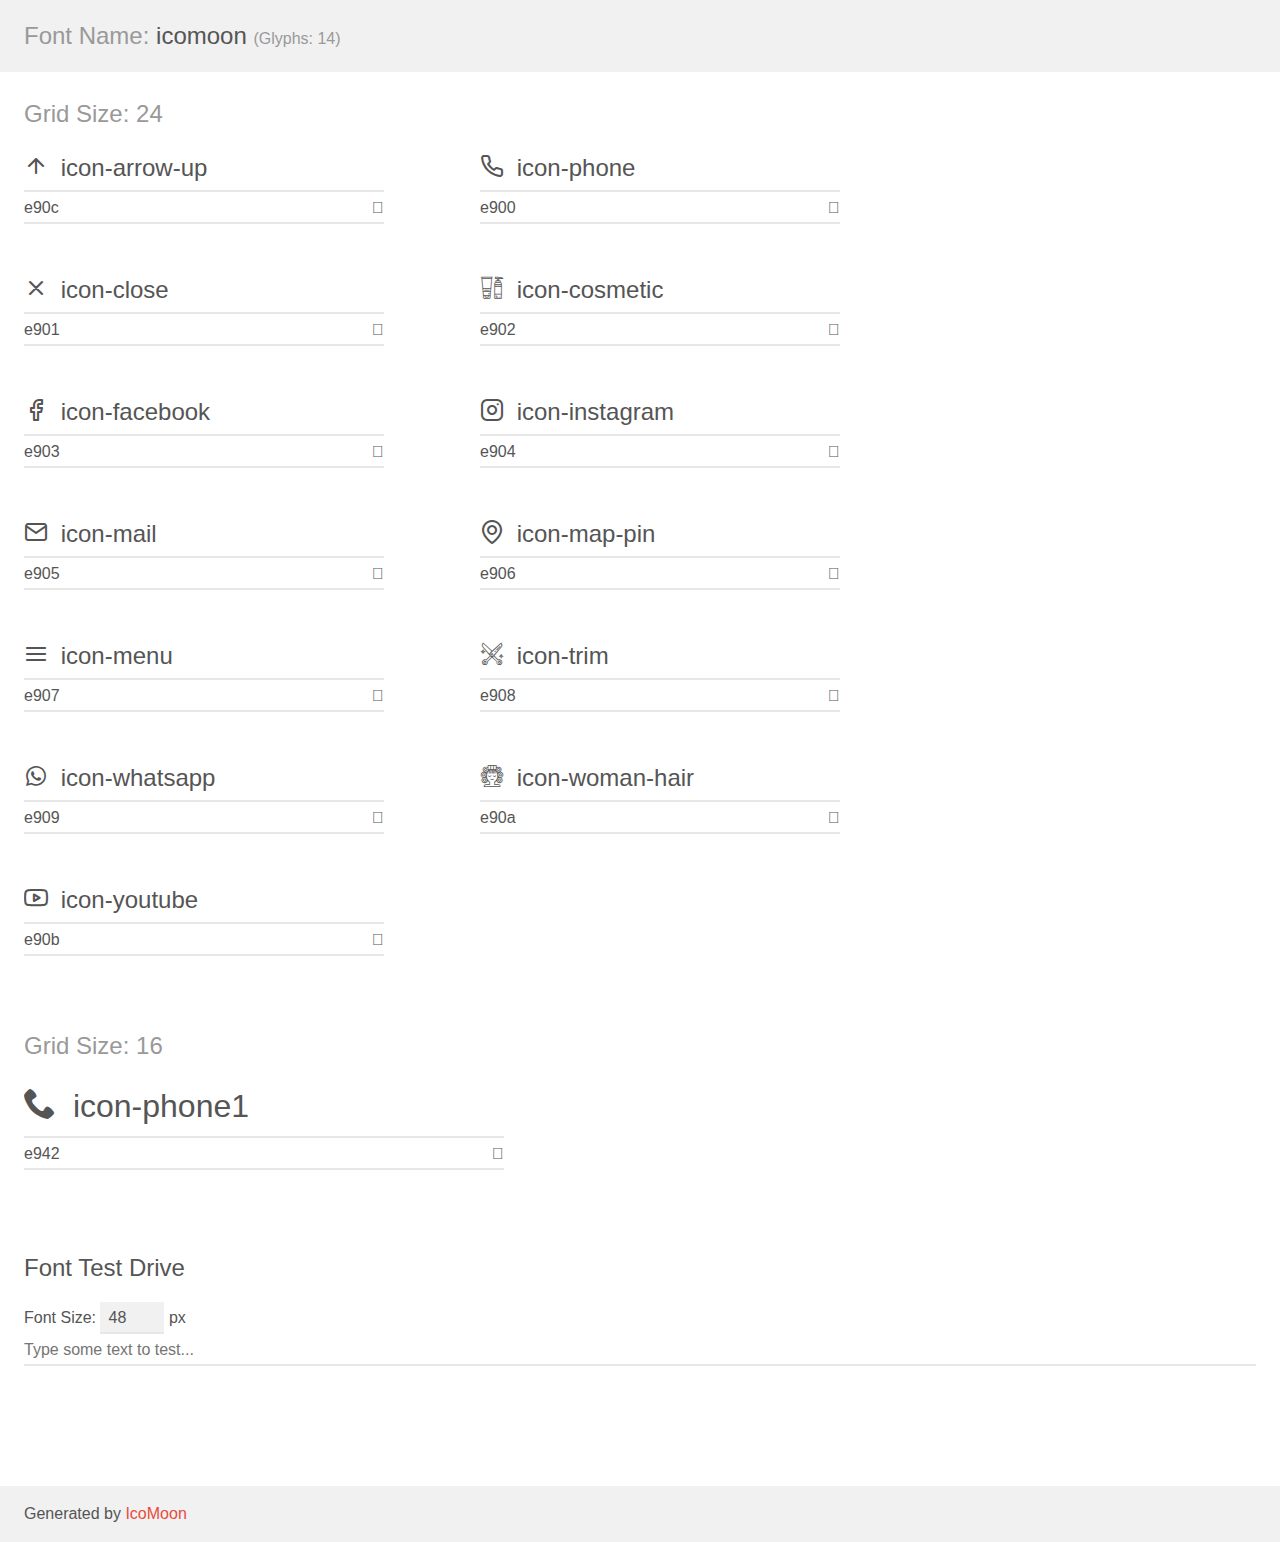
<file: assets/demo.html>
<!doctype html>
<html>
<head>
    <meta charset="utf-8">
    <title>IcoMoon Demo</title>
    <meta name="description" content="An Icon Font Generated By IcoMoon.io">
    <meta name="viewport" content="width=device-width, initial-scale=1">
    <link rel="stylesheet" href="demo-files/demo.css">
    <link rel="stylesheet" href="style.css"></head>
<body>
    <div class="bgc1 clearfix">
        <h1 class="mhmm mvm"><span class="fgc1">Font Name:</span> icomoon <small class="fgc1">(Glyphs:&nbsp;14)</small></h1>
    </div>
    <div class="clearfix mhl ptl">
        <h1 class="mvm mtn fgc1">Grid Size: 24</h1>
        <div class="glyph fs1">
            <div class="clearfix bshadow0 pbs">
                <span class="icon-arrow-up"></span>
                <span class="mls"> icon-arrow-up</span>
            </div>
            <fieldset class="fs0 size1of1 clearfix hidden-false">
                <input type="text" readonly value="e90c" class="unit size1of2" />
                <input type="text" maxlength="1" readonly value="&#xe90c;" class="unitRight size1of2 talign-right" />
            </fieldset>
            <div class="fs0 bshadow0 clearfix hidden-true">
                <span class="unit pvs fgc1">liga: </span>
                <input type="text" readonly value="" class="liga unitRight" />
            </div>
        </div>
        <div class="glyph fs1">
            <div class="clearfix bshadow0 pbs">
                <span class="icon-phone"></span>
                <span class="mls"> icon-phone</span>
            </div>
            <fieldset class="fs0 size1of1 clearfix hidden-false">
                <input type="text" readonly value="e900" class="unit size1of2" />
                <input type="text" maxlength="1" readonly value="&#xe900;" class="unitRight size1of2 talign-right" />
            </fieldset>
            <div class="fs0 bshadow0 clearfix hidden-true">
                <span class="unit pvs fgc1">liga: </span>
                <input type="text" readonly value="" class="liga unitRight" />
            </div>
        </div>
        <div class="glyph fs1">
            <div class="clearfix bshadow0 pbs">
                <span class="icon-close"></span>
                <span class="mls"> icon-close</span>
            </div>
            <fieldset class="fs0 size1of1 clearfix hidden-false">
                <input type="text" readonly value="e901" class="unit size1of2" />
                <input type="text" maxlength="1" readonly value="&#xe901;" class="unitRight size1of2 talign-right" />
            </fieldset>
            <div class="fs0 bshadow0 clearfix hidden-true">
                <span class="unit pvs fgc1">liga: </span>
                <input type="text" readonly value="" class="liga unitRight" />
            </div>
        </div>
        <div class="glyph fs1">
            <div class="clearfix bshadow0 pbs">
                <span class="icon-cosmetic"></span>
                <span class="mls"> icon-cosmetic</span>
            </div>
            <fieldset class="fs0 size1of1 clearfix hidden-false">
                <input type="text" readonly value="e902" class="unit size1of2" />
                <input type="text" maxlength="1" readonly value="&#xe902;" class="unitRight size1of2 talign-right" />
            </fieldset>
            <div class="fs0 bshadow0 clearfix hidden-true">
                <span class="unit pvs fgc1">liga: </span>
                <input type="text" readonly value="" class="liga unitRight" />
            </div>
        </div>
        <div class="glyph fs1">
            <div class="clearfix bshadow0 pbs">
                <span class="icon-facebook"></span>
                <span class="mls"> icon-facebook</span>
            </div>
            <fieldset class="fs0 size1of1 clearfix hidden-false">
                <input type="text" readonly value="e903" class="unit size1of2" />
                <input type="text" maxlength="1" readonly value="&#xe903;" class="unitRight size1of2 talign-right" />
            </fieldset>
            <div class="fs0 bshadow0 clearfix hidden-true">
                <span class="unit pvs fgc1">liga: </span>
                <input type="text" readonly value="" class="liga unitRight" />
            </div>
        </div>
        <div class="glyph fs1">
            <div class="clearfix bshadow0 pbs">
                <span class="icon-instagram"></span>
                <span class="mls"> icon-instagram</span>
            </div>
            <fieldset class="fs0 size1of1 clearfix hidden-false">
                <input type="text" readonly value="e904" class="unit size1of2" />
                <input type="text" maxlength="1" readonly value="&#xe904;" class="unitRight size1of2 talign-right" />
            </fieldset>
            <div class="fs0 bshadow0 clearfix hidden-true">
                <span class="unit pvs fgc1">liga: </span>
                <input type="text" readonly value="" class="liga unitRight" />
            </div>
        </div>
        <div class="glyph fs1">
            <div class="clearfix bshadow0 pbs">
                <span class="icon-mail"></span>
                <span class="mls"> icon-mail</span>
            </div>
            <fieldset class="fs0 size1of1 clearfix hidden-false">
                <input type="text" readonly value="e905" class="unit size1of2" />
                <input type="text" maxlength="1" readonly value="&#xe905;" class="unitRight size1of2 talign-right" />
            </fieldset>
            <div class="fs0 bshadow0 clearfix hidden-true">
                <span class="unit pvs fgc1">liga: </span>
                <input type="text" readonly value="" class="liga unitRight" />
            </div>
        </div>
        <div class="glyph fs1">
            <div class="clearfix bshadow0 pbs">
                <span class="icon-map-pin"></span>
                <span class="mls"> icon-map-pin</span>
            </div>
            <fieldset class="fs0 size1of1 clearfix hidden-false">
                <input type="text" readonly value="e906" class="unit size1of2" />
                <input type="text" maxlength="1" readonly value="&#xe906;" class="unitRight size1of2 talign-right" />
            </fieldset>
            <div class="fs0 bshadow0 clearfix hidden-true">
                <span class="unit pvs fgc1">liga: </span>
                <input type="text" readonly value="" class="liga unitRight" />
            </div>
        </div>
        <div class="glyph fs1">
            <div class="clearfix bshadow0 pbs">
                <span class="icon-menu"></span>
                <span class="mls"> icon-menu</span>
            </div>
            <fieldset class="fs0 size1of1 clearfix hidden-false">
                <input type="text" readonly value="e907" class="unit size1of2" />
                <input type="text" maxlength="1" readonly value="&#xe907;" class="unitRight size1of2 talign-right" />
            </fieldset>
            <div class="fs0 bshadow0 clearfix hidden-true">
                <span class="unit pvs fgc1">liga: </span>
                <input type="text" readonly value="" class="liga unitRight" />
            </div>
        </div>
        <div class="glyph fs1">
            <div class="clearfix bshadow0 pbs">
                <span class="icon-trim"></span>
                <span class="mls"> icon-trim</span>
            </div>
            <fieldset class="fs0 size1of1 clearfix hidden-false">
                <input type="text" readonly value="e908" class="unit size1of2" />
                <input type="text" maxlength="1" readonly value="&#xe908;" class="unitRight size1of2 talign-right" />
            </fieldset>
            <div class="fs0 bshadow0 clearfix hidden-true">
                <span class="unit pvs fgc1">liga: </span>
                <input type="text" readonly value="" class="liga unitRight" />
            </div>
        </div>
        <div class="glyph fs1">
            <div class="clearfix bshadow0 pbs">
                <span class="icon-whatsapp"></span>
                <span class="mls"> icon-whatsapp</span>
            </div>
            <fieldset class="fs0 size1of1 clearfix hidden-false">
                <input type="text" readonly value="e909" class="unit size1of2" />
                <input type="text" maxlength="1" readonly value="&#xe909;" class="unitRight size1of2 talign-right" />
            </fieldset>
            <div class="fs0 bshadow0 clearfix hidden-true">
                <span class="unit pvs fgc1">liga: </span>
                <input type="text" readonly value="" class="liga unitRight" />
            </div>
        </div>
        <div class="glyph fs1">
            <div class="clearfix bshadow0 pbs">
                <span class="icon-woman-hair"></span>
                <span class="mls"> icon-woman-hair</span>
            </div>
            <fieldset class="fs0 size1of1 clearfix hidden-false">
                <input type="text" readonly value="e90a" class="unit size1of2" />
                <input type="text" maxlength="1" readonly value="&#xe90a;" class="unitRight size1of2 talign-right" />
            </fieldset>
            <div class="fs0 bshadow0 clearfix hidden-true">
                <span class="unit pvs fgc1">liga: </span>
                <input type="text" readonly value="" class="liga unitRight" />
            </div>
        </div>
        <div class="glyph fs1">
            <div class="clearfix bshadow0 pbs">
                <span class="icon-youtube"></span>
                <span class="mls"> icon-youtube</span>
            </div>
            <fieldset class="fs0 size1of1 clearfix hidden-false">
                <input type="text" readonly value="e90b" class="unit size1of2" />
                <input type="text" maxlength="1" readonly value="&#xe90b;" class="unitRight size1of2 talign-right" />
            </fieldset>
            <div class="fs0 bshadow0 clearfix hidden-true">
                <span class="unit pvs fgc1">liga: </span>
                <input type="text" readonly value="" class="liga unitRight" />
            </div>
        </div>
    </div>
    <div class="clearfix mhl ptl">
        <h1 class="mvm mtn fgc1">Grid Size: 16</h1>
        <div class="glyph fs2">
            <div class="clearfix bshadow0 pbs">
                <span class="icon-phone1"></span>
                <span class="mls"> icon-phone1</span>
            </div>
            <fieldset class="fs0 size1of1 clearfix hidden-false">
                <input type="text" readonly value="e942" class="unit size1of2" />
                <input type="text" maxlength="1" readonly value="&#xe942;" class="unitRight size1of2 talign-right" />
            </fieldset>
            <div class="fs0 bshadow0 clearfix hidden-true">
                <span class="unit pvs fgc1">liga: </span>
                <input type="text" readonly value="phone, telephone" class="liga unitRight" />
            </div>
        </div>
    </div>

    <!--[if gt IE 8]><!-->
    <div class="mhl clearfix mbl">
        <h1>Font Test Drive</h1>
        <label>
            Font Size: <input id="fontSize" type="number" class="textbox0 mbm"
            min="8" value="48" />
            px
        </label>
        <input id="testText" type="text" class="phl size1of1 mvl"
        placeholder="Type some text to test..." value=""/>
        <div id="testDrive" class="icon-" style="font-family: icomoon">&nbsp;
        </div>
    </div>
    <!--<![endif]-->
    <div class="bgc1 clearfix">
        <p class="mhl">Generated by <a href="https://icomoon.io/app">IcoMoon</a></p>
    </div>

    <script src="demo-files/demo.js"></script>
</body>
</html>
</file>
<file: assets/demo-files/demo.css>
body {
  padding: 0;
  margin: 0;
  font-family: sans-serif;
  font-size: 1em;
  line-height: 1.5;
  color: #555;
  background: #fff;
}
h1 {
  font-size: 1.5em;
  font-weight: normal;
}
small {
  font-size: .66666667em;
}
a {
  color: #e74c3c;
  text-decoration: none;
}
a:hover, a:focus {
  box-shadow: 0 1px #e74c3c;
}
.bshadow0, input {
  box-shadow: inset 0 -2px #e7e7e7;
}
input:hover {
  box-shadow: inset 0 -2px #ccc;
}
input, fieldset {
  font-family: sans-serif;
  font-size: 1em;
  margin: 0;
  padding: 0;
  border: 0;
}
input {
  color: inherit;
  line-height: 1.5;
  height: 1.5em;
  padding: .25em 0;
}
input:focus {
  outline: none;
  box-shadow: inset 0 -2px #449fdb;
}
.glyph {
  font-size: 16px;
  width: 15em;
  padding-bottom: 1em;
  margin-right: 4em;
  margin-bottom: 1em;
  float: left;
  overflow: hidden;
}
.liga {
  width: 80%;
  width: calc(100% - 2.5em);
}
.talign-right {
  text-align: right;
}
.talign-center {
  text-align: center;
}
.bgc1 {
  background: #f1f1f1;
}
.fgc1 {
  color: #999;
}
.fgc0 {
  color: #000;
}
p {
  margin-top: 1em;
  margin-bottom: 1em;
}
.mvm {
  margin-top: .75em;
  margin-bottom: .75em;
}
.mtn {
  margin-top: 0;
}
.mtl, .mal {
  margin-top: 1.5em;
}
.mbl, .mal {
  margin-bottom: 1.5em;
}
.mal, .mhl {
  margin-left: 1.5em;
  margin-right: 1.5em;
}
.mhmm {
  margin-left: 1em;
  margin-right: 1em;
}
.mls {
  margin-left: .25em;
}
.ptl {
  padding-top: 1.5em;
}
.pbs, .pvs {
  padding-bottom: .25em;
}
.pvs, .pts {
  padding-top: .25em;
}
.unit {
  float: left;
}
.unitRight {
  float: right;
}
.size1of2 {
  width: 50%;
}
.size1of1 {
  width: 100%;
}
.clearfix:before, .clearfix:after {
  content: " ";
  display: table;
}
.clearfix:after {
  clear: both;
}
.hidden-true {
  display: none;
}
.textbox0 {
  width: 3em;
  background: #f1f1f1;
  padding: .25em .5em;
  line-height: 1.5;
  height: 1.5em;
}
#testDrive {
  display: block;
  padding-top: 24px;
  line-height: 1.5;
}
.fs0 {
  font-size: 16px;
}
.fs1 {
  font-size: 24px;
}
.fs2 {
  font-size: 32px;
}
</file>
<file: assets/style.css>
@font-face {
  font-family: 'icomoon';
  src: url('fonts/icomoon.eot?foype9');
  src: url('fonts/icomoon.eot?foype9#iefix') format('embedded-opentype'),
    url('fonts/icomoon.ttf?foype9') format('truetype'),
    url('fonts/icomoon.woff?foype9') format('woff'),
    url('fonts/icomoon.svg?foype9#icomoon') format('svg');
  font-weight: normal;
  font-style: normal;
  font-display: block;
}

[class^='icon-'],
[class*=' icon-'] {
  /* use !important to prevent issues with browser extensions that change fonts */
  font-family: 'icomoon' !important;
  speak-as: never;
  font-style: normal;
  font-weight: normal;
  font-variant: normal;
  text-transform: none;
  line-height: 1;

  /* Better Font Rendering =========== */
  -webkit-font-smoothing: antialiased;
  -moz-osx-font-smoothing: grayscale;
}

.icon-arrow-up:before {
  content: '\e90c';
}
.icon-phone:before {
  content: '\e900';
}
.icon-close:before {
  content: '\e901';
}
.icon-cosmetic:before {
  content: '\e902';
}
.icon-facebook:before {
  content: '\e903';
}
.icon-instagram:before {
  content: '\e904';
}
.icon-mail:before {
  content: '\e905';
}
.icon-map-pin:before {
  content: '\e906';
}
.icon-menu:before {
  content: '\e907';
}
.icon-trim:before {
  content: '\e908';
}
.icon-whatsapp:before {
  content: '\e909';
}
.icon-woman-hair:before {
  content: '\e90a';
}
.icon-youtube:before {
  content: '\e90b';
}
.icon-phone1:before {
  content: '\e942';
}
</file>
